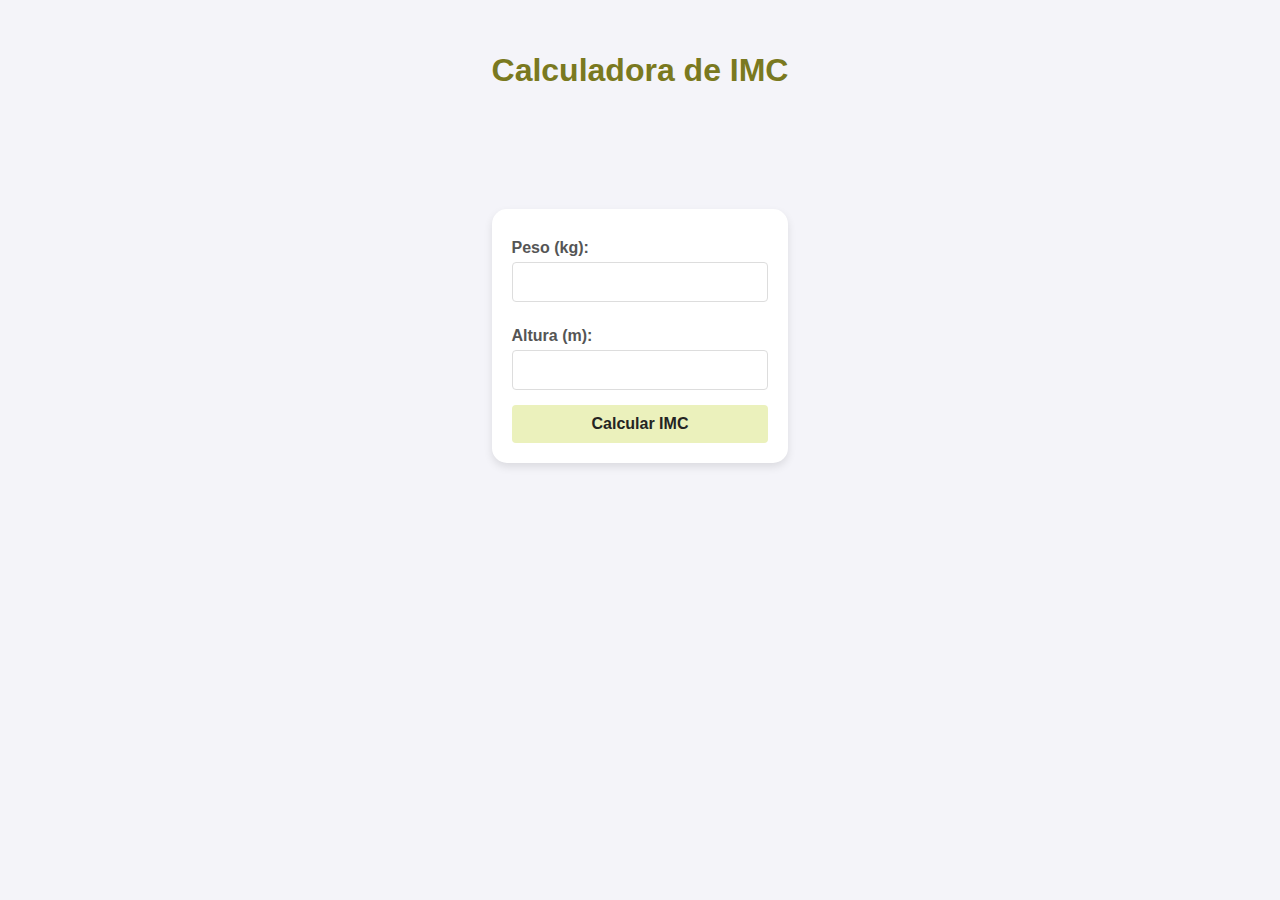
<file: index.html>
<!DOCTYPE html>
<html lang="en">
<head>
    <meta charset="UTF-8">
    <meta name="viewport" content="width=device-width, initial-scale=1.0">
    <link rel="stylesheet" href="style.css">
    <title>Calculadora de IMC</title>
</head>
<body>
    <h1>Calculadora de IMC</h1>
    <form id="imc-form">
        <label for="peso">Peso (kg):</label>
        <input type="number" id="peso" required><br>
        <label for="altura">Altura (m):</label>
        <input type="number" id="altura" step="0.01" required><br>
        <button type="button" onclick="calcularIMC()">Calcular IMC</button>
    </form>
    <p id="resultado"></p>

    <script>
        function calcularIMC() {
            const peso = document.getElementById('peso').value;
            const altura = document.getElementById('altura').value;

            if (isNaN(peso) || isNaN(altura) || peso <= 0 || altura <= 0) {
                alert("Por favor, insira valores válidos para peso e altura.");
                return
            }

            const imc = (peso / (altura * altura)).toFixed(2);

            let mensagem = "";
            if (imc < 18.5) {
                mensagem = "Abaixo do peso.";
            } else if (imc >= 18.5 && imc <= 24.9) {
                mensagem = "Peso normal.";
            } else {
                mensagem = "Acima do peso.";
            }

            document.getElementById('resultado').innerText = `Seu IMC é ${imc}. ${mensagem}`;
        }
    </script>
</body>
</html>
</file>
<file: style.css>
/* Reset básico */
* {
    margin: 0;
    padding: 0;
    box-sizing: border-box;
    font-family:Arial, Helvetica, sans-serif;

}

/* Estilo do corpo */
body {
    display:grid;
    align-items: center;
    justify-content: center;
    height: 70vh;
    background-color: #f4f4f9;
    color: #333;
}

/* Título principal */
h1 {
    text-align: center;
    color: #7a7920;
    margin-bottom: 15px;
}

/* Estilo do formulário */
#imc-form {
    width: 100%;
    max-width: 300px;
    padding: 20px;
    border-radius: 15px;
    box-shadow: 0px 4px 8px rgba(0, 0, 0, 0.1);
    background-color: #fff;
}

/* Estilo dos labels e dos inputs */
label {
    font-weight: bold;
    margin-top: 10px;
    display: block;
    color: #555;
}

input[type="number"] {
    width: 100%;
    padding: 10px;
    margin: 5px 0 15px;
    border: 1px solid #ddd;
    border-radius: 4px;
    font-size: 16px;
}

/* Botão de cálculo */
button {
    width: 100%;
    padding: 10px;
    background-color: #ebf1bc;
    color: #242423;
    font-weight: bold;
    border: none;
    border-radius: 4px;
    cursor: pointer;
    font-size: 16px;
}

button:hover {
    background-color: #dbe685;
}

/* Resultado */
#resultado {
    margin-top: 10px;
    font-size: 18px;
    text-align: center;
    color: #333;
}
</file>
